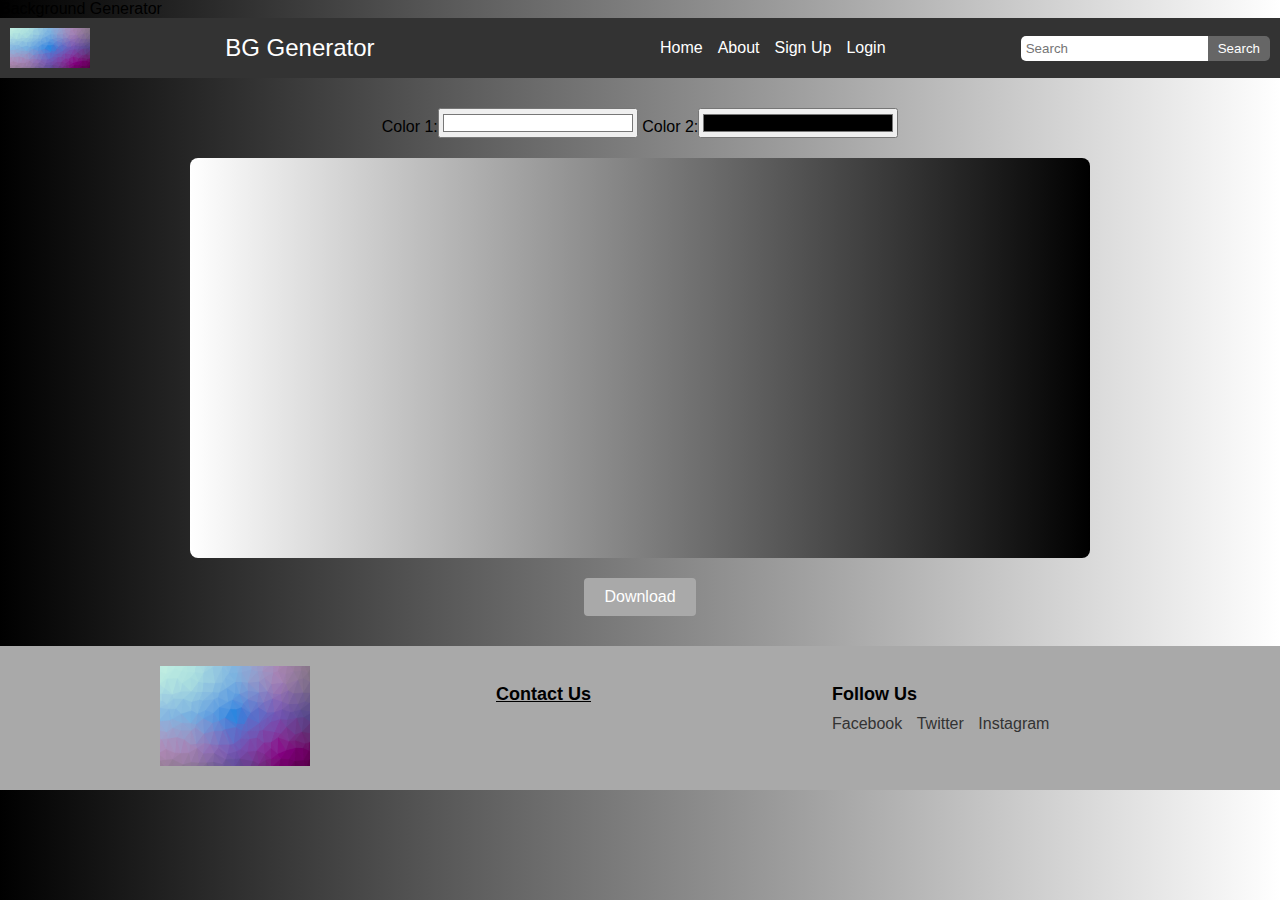
<file: index.html>
<!DOCTYPE html>
<html>
<head>
  <link rel="stylesheet" href="style1.css"
  <title>Background Generator</title>
</head>
<body>
  <nav>
    <div class="navbar">
      <img src="img/logo1.png" style="width: 80px; height: 40px;"> 
      <div class="name" style="font-family: Arial, sans-serif;
      font-size: 24px;">BG Generator</div>
      <div class="menu-icon">
        <span class="icon"></span>
      </div>
      <ul class="nav-items">
        <li><a href="index.html">Home</a></li>
        <li><a href="aboutus.html">About</a></li>
        <li><a href="signup.html">Sign Up</a></li>
        <li><a href="Login.html">Login</a></li>
      </ul>
      <div class="search-box">
        <input type="text" placeholder="Search">
        <button type="submit">Search</button>
      </div>
    </div>
  </nav>
  <div class="container">
    <div class="color-picker">
      Color 1:<input type="color" id="color1" value="#ffffff">
      Color 2:<input type="color" id="color2" value="#000000">
    </div>
    <div class="preview" id="preview"></div>
    <button class="download-btn" id="download-btn">Download</button>
  </div>
  <footer>
    <div class="footer-container">
      <div class="footer-section">
        <img src="img/logo1.png" style="width: 150px; height: 100px;">
      </div>
      
      <div class="footer-section">
        <a href="contactus.html" style="color: black;">
          <h3>Contact Us</h3></a>

      </div>
      
      <div class="footer-section">
        <h3>Follow Us</h3>
        <ul class="social-links">
          <li><a href="#">Facebook</a></li>
          <li><a href="#">Twitter</a></li>
          <li><a href="#">Instagram</a></li>
        </ul>
      </div>
    </div>
  </footer>
  <script>
         document.addEventListener("DOMContentLoaded", function() {
  const menuIcon = document.querySelector(".menu-icon");
  const navItems = document.querySelector(".nav-items");

  menuIcon.addEventListener("click", function() {
    navItems.classList.toggle("responsive");
  });
});


    
    function updateBackground() {
      var color1 = document.getElementById("color1").value;
      var color2 = document.getElementById("color2").value;
      var preview = document.getElementById("preview");
      preview.style.background = "linear-gradient(to right, " + color1 + ", " + color2 + ")";
    }
    
    function downloadBackground() {
      var color1 = document.getElementById("color1").value;
      var color2 = document.getElementById("color2").value;
      var canvas = document.createElement("canvas");
      canvas.width = 300;
      canvas.height = 200;
      var ctx = canvas.getContext("2d");
      ctx.fillStyle = color1;
      ctx.fillRect(0, 0, 150, 200);
      ctx.fillStyle = color2;
      ctx.fillRect(150, 0, 150, 200);
      var link = document.createElement("a");
      link.href = canvas.toDataURL("image/png");
      link.download = "background.png";
      link.click();
    }
    
    document.getElementById("color1").addEventListener("input", updateBackground);
    document.getElementById("color2").addEventListener("input", updateBackground);
    document.getElementById("download-btn").addEventListener("click", downloadBackground);
    
    updateBackground();
  </script>
</body>
</html>
</file>
<file: style1.css>
body {
  margin: 0;
  padding: 0;
  font-family: Arial, sans-serif;
}

nav {
  background-color: #333;
  color: #fff;
}

.navbar {
  display: flex;
  justify-content: space-between;
  align-items: center;
  padding: 10px;
}

.navbar .logo {
  color: #fff;
  text-decoration: none;
  font-size: 24px;
  font-weight: bold;
}

.navbar .nav-items {
  display: flex;
  list-style: none;
  margin: 0;
  padding: 0;
}

.navbar .nav-items li {
  margin-left: 15px;
}

.navbar .nav-items li a {
  color: #fff;
  text-decoration: none;
}

.search-box {
  display: flex;
}

.search-box input[type="text"] {
  padding: 5px;
  border: none;
  border-radius: 5px 0 0 5px;
}

.search-box button {
  padding: 5px 10px;
  background-color: #666;
  color: #fff;
  border: none;
  border-radius: 0 5px 5px 0;
}

@media (max-width: 768px) {
  .navbar .nav-items {
    display: none;
  }

  .navbar .menu-icon {
    display: block;
    cursor: pointer;
  }

  .navbar.responsive .nav-items {
    display: flex;
    flex-direction: column;
  }

  .navbar.responsive .nav-items li {
    margin: 5px 0;
  }
}

  
body {
   
   justify-content: center;
    align-items: center;
    min-height: 100vh;
    background: linear-gradient(to right, #000000, white);
    font-family: Arial, sans-serif;
  }
  
  .container {
    display: flex;
    flex-direction: column;
    align-items: center;
    margin-top: 10px;
  }
  
  h1 {
    font-family: Arial, sans-serif;
    font-size: 24px;
  }
  
  .color-picker {
    margin-top: 20px;
    
  }
  
  .color-picker input {
    width: 200px;
    height: 30px;
    font-size: 16px;
    text-align: center;
    
  }
  
  .preview {
    margin-top: 20px;
    width: 900px;
    height: 400px;
    border-radius: 8px;
  }
  
  .download-btn {
    margin-top: 20px;
    padding: 10px 20px;
    font-size: 16px;
    background-color: darkgrey;
    color: white;
    border: none;
    border-radius: 4px;
    cursor: pointer;
  }
  footer {
    background-color: darkgrey;
    padding: 20px;
    margin-top: 30px;
  }
  
  .footer-container {
    max-width: 960px;
    margin: 0 auto;
    display: flex;
    justify-content: space-between;
  }
  
  .footer-section {
    flex-basis: 30%;
    
  }
  
  h3 {
    font-size: 18px;
    font-weight: bold;
    margin-bottom: 10px;
  }
  
  p {
    font-size: 14px;
    margin-bottom: 5px;
  }
  
  .social-links {
    list-style: none;
    padding: 0;
    margin-top: 10px;
  }
  
  .social-links li {
    display: inline-block;
    margin-right: 10px;
  }
  
  .social-links a {
    text-decoration: none;
    color: #333;
  }
  
  .social-links a:hover {
    color: #000;
  }
</file>
